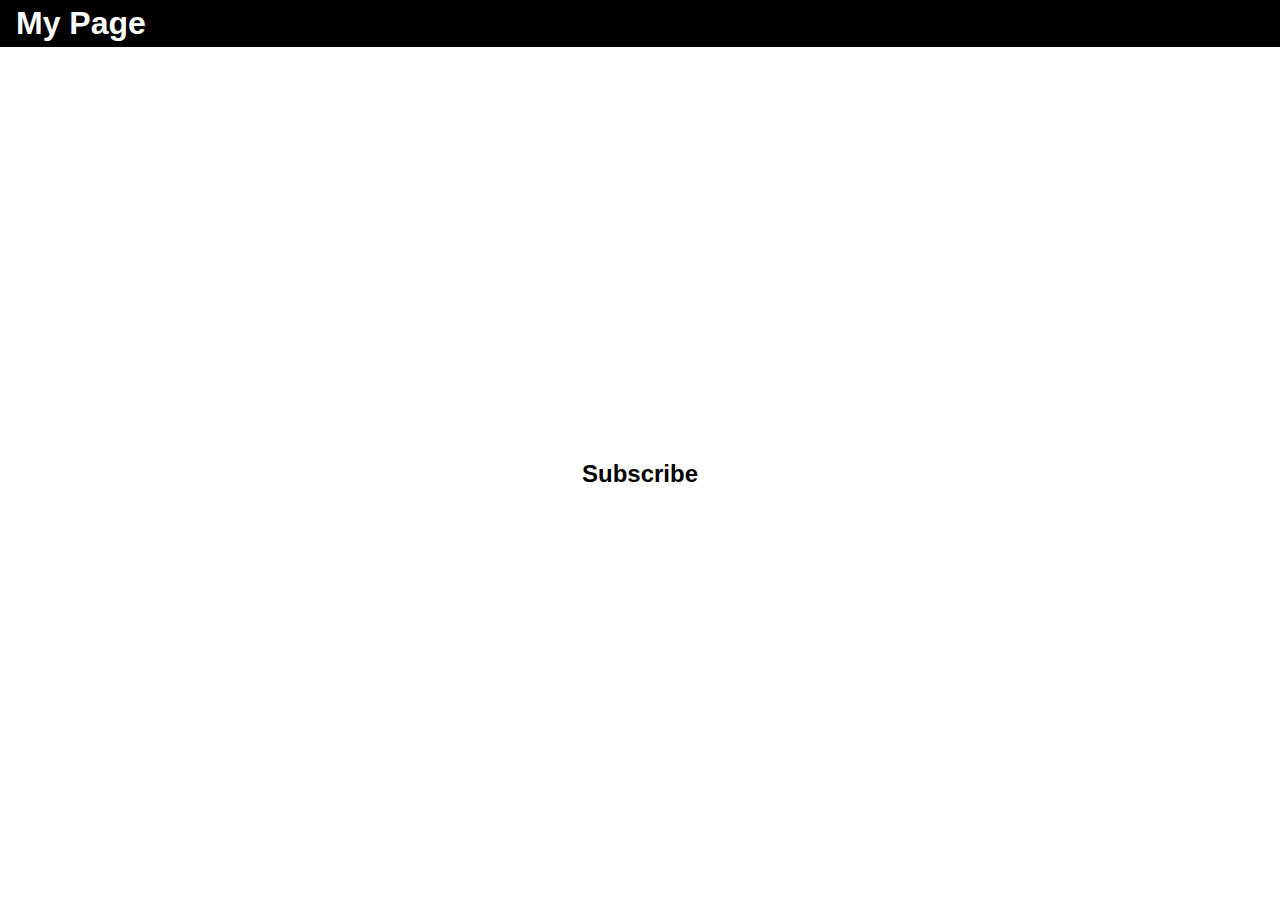
<file: index.html>
<!DOCTYPE html>
<html lang="en">

<head>
  <meta charset="UTF-8" />
  <meta name="viewport" content="width=device-width, initial-scale=1.0" />
  <title>My Page</title>
  <link rel="stylesheet" href="css/style.css" />
  <script type = "module" defer src="js/main.js"></script>
  
</head>

<body>
  <nav>
    <h1>My Page</h1>
  </nav>
  <main>
    <!-- <section id="view1" class="view1">
      <div>1</div>
      <div>2</div>
      <div>3</div>
      <div>4</div>
      <div>5</div>
      <div>6</div>
      <div>7</div>
      <div>8</div>
      <div>9</div>
      <div>10</div>
      <div>11</div>
      <div>12</div>
    </section> -->
    <section id="view2" class="view2 darkblue">
      <div class="black">
        <h2>Subscribe</h2>
      </div>
    </section>
    <!-- <section id="view3" class="view3">
      <form id="myForm">
        <label for="myTextInput">Text Input:</label>
        <input type="text" id="myTextInput" autocomplete="off" />
        <button type="submit">Submit</button>
      </form>
    </section> -->
  </main>

</body>

</html>



<!-- //dom learning
<!DOCTYPE html>
<html lang="en">
  <head>
    <meta charset="UTF-8" />
    <meta name="viewport" content="width=device-width, initial-scale=1.0" />
    <title>My Page</title>
    <link rel="stylesheet" href="css/style.css" />
    <script defer src="js/main.js"></script>
  </head>
  <body>
    <nav>
      <h1>My Page</h1>
    </nav>
    <main>
      <section id="view1" class="view view1">
        <div>1</div>a
        <div>2</div>b
        <div>3</div>c
        <div>4</div>d
        <div>5</div>e
        <div>6</div>f
        <div>7</div>g
        <div>8</div>h
        <div>9</div>i
        <div>10</div>j
        <div>11</div>k
        <div>12</div>l
      </section>
      <section id="view2" class="view view2">
        <h2>My 2nd View</h2>
      </section>
    </main>
  </body>
</html> -->



 <!-- !DOCTYPE html>
<html lang="en">
<head>
    <meta charset="UTF-8">
    <meta name="viewport" content="width=device-width, initial-scale=1.0">
    <title>Chapter_2_JS</title>

    <link rel="stylesheet" href="css/style.css">
 
<script src= "js/RPS.js-16.js" ></script> -->
 <!-- <script src= "js/object_variables.js" ></script> -->
 <!-- <script src= "js/if.js" ></script> -->
<!-- </head>
    
    <body>
    <main>
        <h1>Amal</h1>
    </main>
</body>
</html> -->
</file>
<file: css/style.css>
/* * {
    margin: 0;
    padding: 0;
    -webkit-box-sizing: border-box;
    box-sizing: border-box;
}

html {
    font-family: Arial, Helvetica, sans-serif;
    font-size: 16px;
}

body {
    min-height: 100vh;
    display: -webkit-box;
    display: -ms-flexbox;
    display: flex;
    -webkit-box-orient: vertical;
    -webkit-box-direction: normal;
    -ms-flex-direction: column;
    flex-direction: column;
    -webkit-box-pack: center;
    -ms-flex-pack: center;
    justify-content: center;
    -webkit-box-align: center;
    -ms-flex-align: center;
    align-items: center;
}

main {
    display: -webkit-box;
    display: -ms-flexbox;
    display: flex;
    -webkit-box-orient: vertical;
    -webkit-box-direction: normal;
    -ms-flex-direction: column;
    flex-direction: column;
    -webkit-box-pack: center;
    -ms-flex-pack: center;
    justify-content: center;
    -webkit-box-align: center;
    -ms-flex-align: center;
    align-items: center;
    background-color: #708090;
    border: 1px solid #000;
    width: 100%;
}

.height100 {
    height: 100px;
}
.purple {
    background-color: purple;
}
.blue {
    background-color: blue;
}
.darkblue {
    background-color: #00008b;
}
.black {
    background-color: #000;
}
.green{
    background-color: green;
}
nav {
    display: -webkit-box;
    display: -ms-flexbox;
    display: flex;
    -webkit-box-pack: justify;
    -ms-flex-pack: justify;
    justify-content: space-between;
    -webkit-box-align: center;
    -ms-flex-align: center;
    align-items: center;
    padding: 1rem;
    width: 100%;
    height: 48px;
    position: fixed;
    top: 0;
    border-bottom: 1px solid #fff;
    z-index: 2;
    background-color: #000;
    color: #fff;
}

section {
    display: -webkit-box;
    display: -ms-flexbox;
    display: flex;
    -webkit-box-orient: vertical;
    -webkit-box-direction: normal;
    -ms-flex-direction: column;
    flex-direction: column;
    -webkit-box-pack: center;
    -ms-flex-pack: center;
    justify-content: center;
    -webkit-box-align: center;
    -ms-flex-align: center;
    align-items: center;
    width: 100%;
    height: 100vh;
    z-index: 1;
    padding-top: 48px;
}

/* Depending on the view example (1, 2, or 3), 
you will want to set display:none for the other two 
and display:flex for the example you want to see. */
/* .view1 {
    display: -webkit-box;
    display: -ms-flexbox;
    display: flex;
    -webkit-box-orient: horizontal;
    -webkit-box-direction: normal;
    -ms-flex-direction: row;
    flex-direction: row;
    -ms-flex-wrap: wrap;
    flex-wrap: wrap;
    -webkit-box-pack: space-evenly;
    -ms-flex-pack: space-evenly;
    justify-content: space-evenly;
    background-color: #d3d3d3;
    /* color: #000; */
/* }

.view1 div {
    display: -webkit-box;
    display: -ms-flexbox;
    display: flex;
    -webkit-box-orient: vertical;
    -webkit-box-direction: normal;
    -ms-flex-direction: column;
    flex-direction: column;
    -webkit-box-pack: center;
    -ms-flex-pack: center;
    justify-content: center;
    -webkit-box-align: center;
    -ms-flex-align: center;
    align-items: center;
    width: 100px;
    height: 100px;
    background-color: #000;
    color: #fff;
    margin: 10px;
}

.view2 {
    display: -webkit-box;
    display: -ms-flexbox;
    display: flex;
    -webkit-box-orient: vertical;
    -webkit-box-direction: normal;
    -ms-flex-direction: column;
    flex-direction: column;
    -webkit-box-pack: center;
    -ms-flex-pack: center;
    justify-content: center;
    -webkit-box-align: center;
    -ms-flex-align: center;
    align-items: center;
    display: flex;
    color: #fff;
    max-width: 400px;
    max-height: 60%;
    padding-top: 0;
}

.view2 div {
    display: -webkit-box;
    display: -ms-flexbox;
    display: flex;
    -webkit-box-orient: vertical;
    -webkit-box-direction: normal;
    -ms-flex-direction: column;
    flex-direction: column;
    -webkit-box-pack: center;
    -ms-flex-pack: center;
    justify-content: center;
    -webkit-box-align: center;
    -ms-flex-align: center;
    align-items: center;
    width: 200px;
    height: 200px;
    color: #fff;
    margin: 10px;
}

.view3 {
    display: -webkit-box;
    display: -ms-flexbox;
    display: flex;
    -webkit-box-orient: vertical;
    -webkit-box-direction: normal;
    -ms-flex-direction: column;
    flex-direction: column;
    -webkit-box-pack: center;
    -ms-flex-pack: center;
    justify-content: center;
    -webkit-box-align: center;
    -ms-flex-align: center;
    align-items: center;
    display: flex;
    background-color: #d3d3d3;
    border: 1px solid #000;
    max-width: 400px;
    padding: 2rem;
}

.view3 form label {
    color: #000;
    margin-right: 1rem;
    font-size: 1.5rem;
}

.view3 form input {
    width: 100%;
    line-height: 1.5rem;
    font-size: 1.5rem;
}

.view3 form button {
    display: block;
    margin-top: 1rem;
    margin-left: auto;
    font-size: 1.25rem;
    padding: 0.75rem;
    border-radius: 10px;
}   */


/* dom learning  */
* {
    margin: 0;
    padding: 0;
    box-sizing: border-box;
}

    html {
        font-family: Arial, Helvetica, sans-serif;
        font-size: 16px;
    }

    body {
        min-height: 100vh;
    }

    main {
        display: flex;
        flex-direction: column;
        justify-content: center;
        align-items: center;
    }

    nav {
        display: flex;
        justify-content: space-between;
        align-items: center;
        padding: 1rem;
        width: 100vw;
        height: 48px;
        position: fixed;
        top: 0;
        border-bottom: 1px solid #fff;
        z-index: 2;
        background-color: #000;
        color: #fff;
    }

    section {
        display: flex;
        flex-direction: column;
        justify-content: center;
        align-items: center;
        width: 100vw;
        height: 100vh;
        z-index: 1;
        padding-top: 48px;
    }

    .view1 {
        display: flex;
        flex-direction: row;
        flex-wrap: wrap;
        justify-content: space-evenly;
        background-color: lightgray;
        color: #000;
    }

    .view1 > div {
        display: flex;
        flex-direction: column;
        justify-content: center;
        align-items: center;
        width: 100px;
        height: 100px;
        background-color: #000;
        color: #fff;
        margin: 10px;
    }

    .view2 {
        display: flex;
        flex-direction: column;
        justify-content: center;
        align-items: center;
        display: flex;
        background-color: white;
        color: black;
    }
</file>
